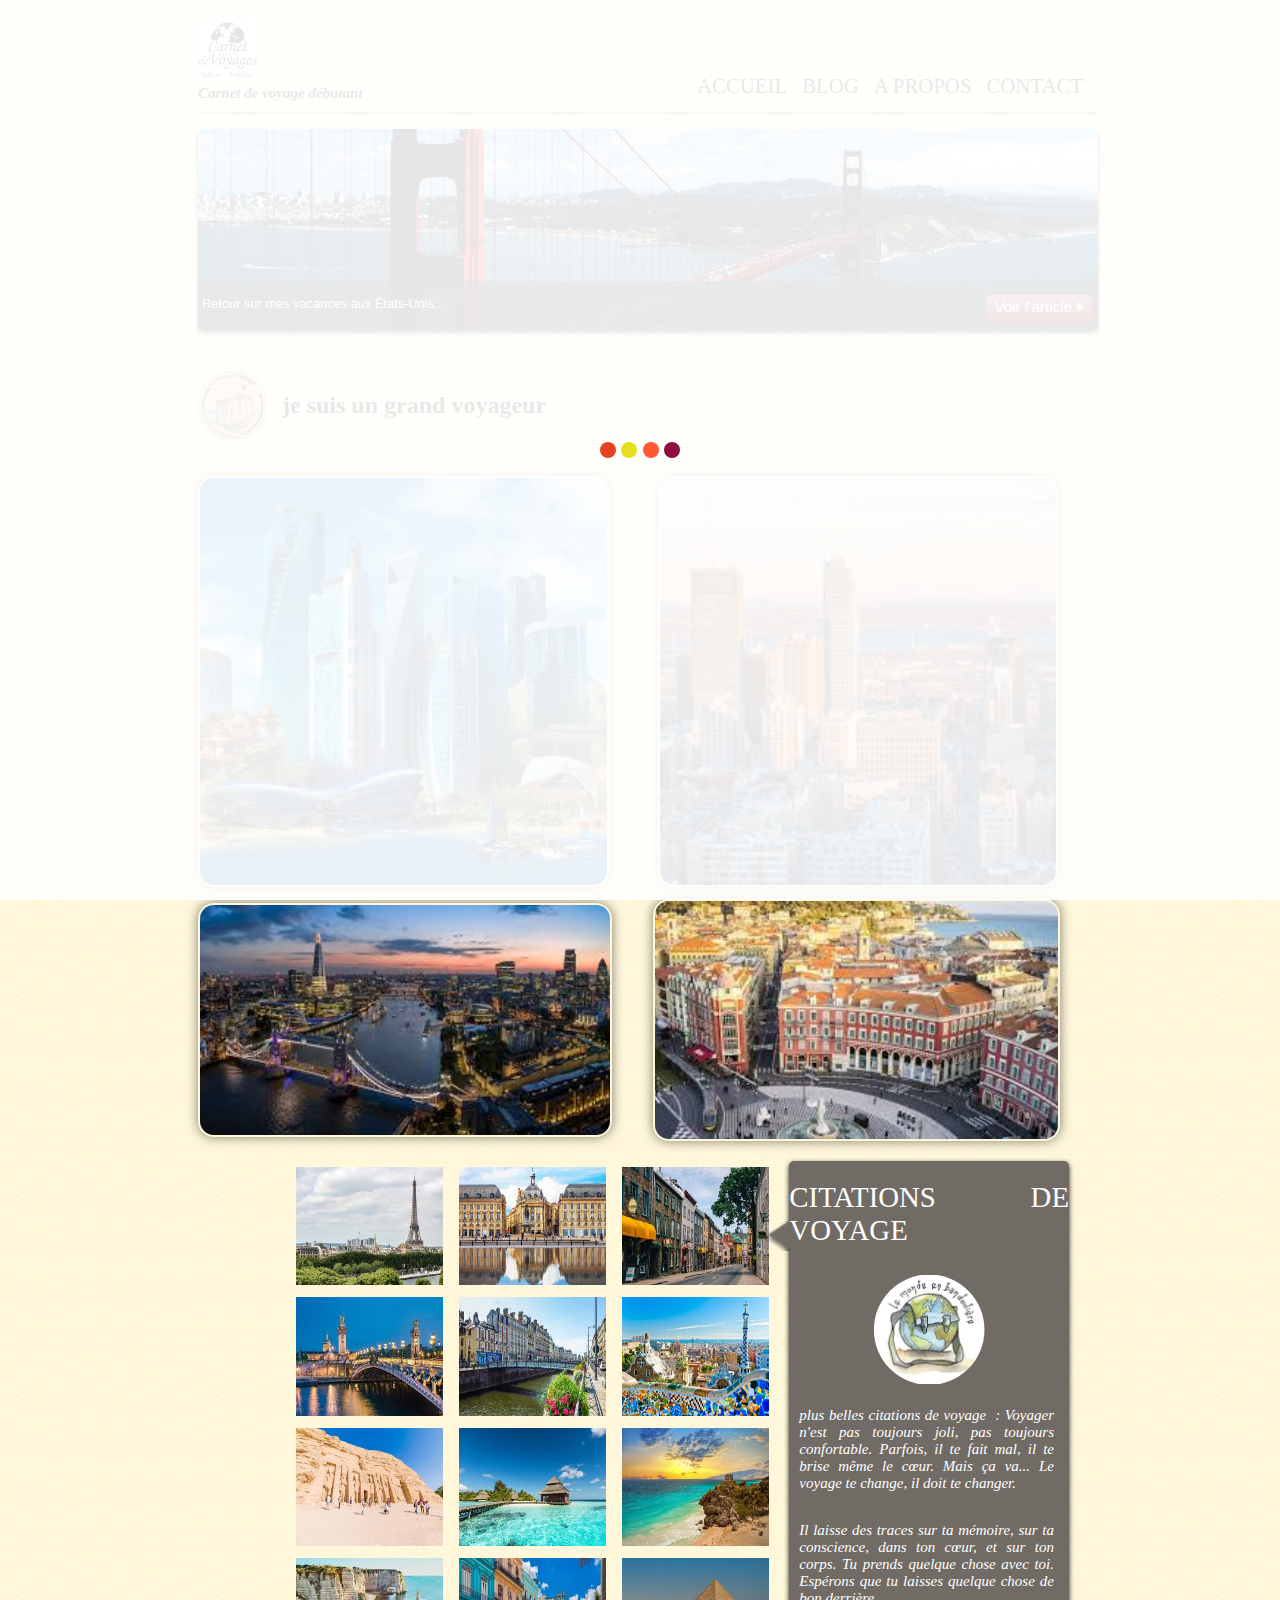
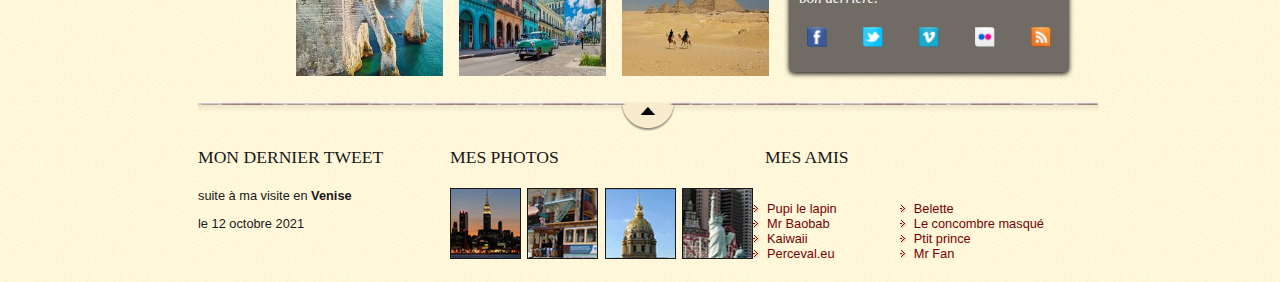
<file: index.html>
<!DOCTYPE html>
<html lang="fr">
    <head>
        <meta charset="utf-8" />
        <link rel="stylesheet" href="style.css">
        <meta name="viewport" content="width=device-width, initial-scale=1.0, viewport-fit=cover">

        <title>Carnets de voyage</title>

    </head>
    
    <body>
        <!-- Loader -->
    <div class="loader">
    <div class="loader__itemContainer">
      <div class="loader__item loader__item--1"></div>
      <div class="loader__item loader__item--2"></div>
      <div class="loader__item loader__item--3"></div>
      <div class="loader__item loader__item--4"></div>
    </div>
  </div>
        <div id="bloc_page">
    <!-- header -->
            <header>
                <div id="titre_principal">
                    <div id="logo">
                        <img src="images/carnetVoyage.png" alt="Logo carnet de voyage">
                        <h1></h1>    
                    </div>
                    <h2>Carnet de voyage débutant</h2>
                </div>
                
                <nav>
                    <ul>
                        <li><a href="index.html">Accueil</a></li>
                        <li><a href="#">Blog</a></li>
                        <li><a href="#">A propos</a></li>
                        <li><a href="contact.html">Contact</a></li>
                    </ul>
                </nav>
            </header>
            
            <div id="banniere_image">
                <div id="banniere_description">
                    Retour sur mes vacances aux États-Unis...
                    <a href="#" class="bouton_rouge">Voir l'article <img src="images/flecheblanchedroite.png" alt=""></a>
                </div>
            </div>
            <section>
                <figure>
                    <img src="images/téléchargement.jpg" id="photo_logo"alt="Catégorie voyage"> 
                    <figcaption class="ico_categorie">je suis un grand voyageur</figcaption>
                </figure>

                <div id="gallery_photo">
                <div id="part1">
                    <img src="images/Montréal.jpg"alt="photo Montréal" id="Montréal">
                    <img src="images/Royaume-Uni.jpg" alt="Photo Londre" id="londre">
                    <img src="images/Dubai.jpg" alt="photo Dubaie" id="dubai">
                    <img src="images/Nice.jpg" alt= "photo Nice" id="nice">
                    
                </div>
                <div id="part2">
                    <div id="gallery_photo1">
                        <img src="images/images.jpg" alt="photo Paris" id="paris">
                        <img src="images/Rome.jpg"alt="photo Rome" id="rome">
                        <img src="images/visiter Québec.jpg" alt="photo Québec" id="quebec">
                        <img src="images/venise.jpg" alt="photo venise" id="venise">
                        <img src="images/Amsterdam.jpg" alt="photo Amsterdam" id="amsterdam">
                        <img src="images/Espagne.jpg" alt="photo Espagne" id="espagne">
                        <img src="images/pétra.jpg" alt="photo Pétra en jordanie" id="pétra">
                        <img src="images/Tahiti.jpg" alt="photo Tahiti" id="tahiti">
                        <img src="images/Mexique.jpg" alt="photo Mexique" id="mexique">
                        <img src="images/Liban.jpg" alt="photo Liban" id="liban">
                        <img src="images/Cuba.jpg" alt="photo Cuba" id="cuba">
                        <img src="images/Egypte.jpg" alt="photo Egypte" id="egypte"></div>
                <aside>
                    <h1>citations de voyage</h1>
                    <img src="images/bulle.png" alt="" id="fleche_bulle">
                    <img src="images/bandoulière du monde.jpg" alt="Photo du Monde" id="bandoulière">
                    <p> plus belles citations de voyage &nbsp;: Voyager n'est pas toujours joli, pas toujours confortable. Parfois, il te fait mal, il te brise même le cœur. Mais ça va... Le voyage te change, il doit te changer.</p>
                    <p>Il laisse des traces sur ta mémoire, sur ta conscience, dans ton cœur, et sur ton corps. Tu prends quelque chose avec toi. Espérons que tu laisses quelque chose de bon derrière.</p>
                    <div class="logo_reseaux">
                    <img src="images/facebook.png" alt="Facebook">
                    <img src="images/twitter.png" alt="Twitter">
                    <img src="images/vimeo.png" alt="Vimeo">
                    <img src="images/flickr.png" alt="Flickr">
                    <img src="images/rss.png" alt="RSS"></div>
                </aside>
        </div>
            </section>
            
            <footer>
                <div id="tweet">
                    <h1>Mon dernier tweet</h1>
                    <p>suite à ma visite en <strong>Venise</strong></p>
                    <p>le 12 octobre 2021</p>
                </div>
                <div id="mes_photos">
                    <h1>Mes photos</h1>
                    <img src="images/photo1.jpg" alt="Photographie">
                    <img src="images/photo2.jpg" alt="Photographie">
                    <img src="images/photo3.jpg" alt="Photographie">
                    <img src="images/photo4.jpg" alt="Photographie">
                </div>
                <div id="mes_amis">
                    <h1>Mes amis</h1>
                    <div id="listes_amis">
                        <ul>
                            <li><a href="#">Pupi le lapin</a></li>
                            <li><a href="#">Mr Baobab</a></li>
                            <li><a href="#">Kaiwaii</a></li>
                            <li><a href="#">Perceval.eu</a></li>
                        </ul>
                        <ul>
                            <li><a href="#">Belette</a></li>
                            <li><a href="#">Le concombre masqué</a></li>
                            <li><a href="#">Ptit prince</a></li>
                            <li><a href="#">Mr Fan</a></li>
                        </ul>
                    </div>
                </div>
            </footer>
        </div>
    </body>
</html>
</file>
<file: style.css>
/* Eléments principaux de la page */

body
{
    background: url('images/fond_jaune.png');
    font-family: 'Trebuchet MS', Arial, sans-serif;
    color: #181818;
    width: 100%;
    margin-top: 20px;
}

#bloc_page
{
    width: 900px;
    margin: auto;
}

section h1, footer h1, nav a
{
    font-family: Dayrom, serif;
    font-weight: normal;
    text-transform: uppercase;
    margin: 20px auto;
}
/* Header */

header
{
    background: url('images/separateur.png') repeat-x bottom;
    display: flex;
    justify-content: space-between;
    align-items: flex-end;
}

#titre_principal
{
    display: flex;
    flex-direction: column;
}

#logo
{
    display: flex;
    flex-direction: row;
    align-items: baseline;
}
#logo img
{
    width: 59px;
    height: 60px;
    clip-path: circle(65%);
}

header h1
{
    font-family: 'BallparkWeiner', serif;
    font-size: 2.5em;
    font-weight: normal;
    margin: 0 0 0 10px;
}

header h2
{
    font-family: Dayrom, serif;
    font-size: 15px;
    margin-top: 5px;
    font-weight: bold;
    font-style: italic;
}
/* Navigation */

nav ul
{
    list-style-type: none;
    display: flex;
}

nav li
{
    margin-right: 15px;
}

nav a
{
    font-size: 1.3em;
    color: #181818;
    padding-bottom: 3px;
    text-decoration: none;
}

nav a:hover
{
    color: #760001;
    border-bottom: 3px solid #760001;
}
/* Bannière */

#banniere_image
{
    margin-top: 15px;
    height: 200px;
    border-radius: 5px;
    background: url('images/sanfrancisco.jpg') no-repeat;
    position: relative;
    box-shadow: 0px 4px 4px #1c1a19;
    margin-bottom: 25px;
}

#banniere_description
{
    position: absolute;
    bottom: 0;
    border-radius: 0px 0px 5px 5px;
    width: 99.5%;
    height: 33px;
    padding-top: 15px;
    padding-left: 4px;
    background-color: rgba(24,24,24,0.8);
    color: white;
    font-size: 0.8em;
    
}
.bouton_rouge
{
    height: 25px;
    position: absolute;
    right: 5px;
    bottom: 5px;
    background: url('images/fond_degraderouge.png') repeat-x;
    border: 1px solid #760001;
    border-radius: 5px;
    font-size: 1.2em;
    text-align: center;
    padding: 3px 8px 0px 8px;
    color: white;
    text-decoration: none;
}
.bouton_rouge img
{
    border: 0;
}
/* Corps */

section
{
    display: grid;
    margin-bottom: 20px; 
    flex-wrap: wrap;
    justify-content: space-between;
    justify-items: stretch;
    margin-bottom: 20px;
}
figure {
    display: flex;
    justify-content: flex-start;
    align-items: center;
}
figcaption.ico_categorie {
    font-size: 29px;
    font-family: cursive;
    margin-left: 24px;
    font-weight: bold;
}
img#photo_logo {
    width: 70px;
    margin-left: -40px;
    clip-path: circle(51%);
}
figcaption.ico_categorie {
    font-size: 24px;
    font-family: cursive;
    margin-left: 14px;
    font-weight: bold;
}
figcaption.ico_categorie:hover{
    color: gold;
}
article, aside
{
    text-align: justify;

}

article
{
    margin-right: 20px;
    flex: 3;
}
.ico_categorie
{
    vertical-align: middle;
    margin-right: 8px;
    width: 40%;
}
aside p
{
    font-size: 15px;
    font-style: italic;
    font-family: serif;
    padding-left: 10px;
    padding-right: 15px;
}
aside
{
    position: relative;
    display: flex;
    justify-content: center;
    align-content: center;
    flex-wrap: wrap;
    flex-direction: column;
    background-color: #706b64;
    box-shadow: 0px 2px 5px #1c1a19;
    border-radius: 5px;
    color: white;
    font-size: 0.9em;
    width: 40%;
    margin-right: -61px;
    margin-bottom: 10px;
}
img#bandoulière {
    width: 40%;
    margin: 8px auto;
    clip-path: circle(50%);
}
#fleche_bulle
{
    position: absolute;
    top: 54px;
    left: -21px;
   width: 22px;
}
#photo_du_monde
{
    text-align: center;
}

#photo_du_monde img
{
    border: 1px solid #181818;
}

aside img
{
    width: 20px;
    margin: 5px auto;
}
/* Footer */

footer
{
    display: flex;
    background:  url('images/ico_top.png') no-repeat top center, url('images/separateur.png') repeat-x top, url('images/ombre.png') repeat-x top;
    padding-top: 25px;
}

footer p, footer ul
{
    font-size: 0.8em;
}

footer h1
{
    font-size: 1.1em;
}


#tweet
{
    width: 28%;
}

#mes_photos
{
    width: 35%;
}

#mes_amis
{
    width: 31%;
}

#mes_photos img
{
    border: 1px solid #181818;
    margin-right: 2px;
}

#listes_amis
{
    display: flex;
    justify-content: space-between;
    margin-top: 0;
}

#mes_amis ul
{
    list-style-image: url('images/ico_liensexterne.png');
    padding-left: 2px;
}

#mes_amis a
{
    text-decoration: none;
    color: #760001;
}
#part1{
    display: grid;
    grid-template-columns: 20% 20% 40%;
    grid-template-areas: "dubai Montréal"
    "londre nice ";
  justify-content: space-between;
    align-items: stretch;
    justify-items: stretch;
    gap: 12px;
    width: 100%;
    cursor: pointer;
    margin: 20px auto;
}
#dubai{
    grid-area: dubai;
}
img#dubai {
    width: 226%;
   object-fit: cover;
    pointer-events: fill;
    box-shadow: 0px 0px 12px 0px rgb(0 0 0 / 50%);
    border-radius: 1rem 1rem 1rem 1rem;
    padding: 2px;
}
img#dubai:hover{
        
    background-color: white;
    color: #f3976c;
    box-shadow: 2px 2px 20px #404040;
    
 }
#Montréal{
    grid-area: Montréal;
}
img#Montréal {
    margin-left: 190px;
    width: 220%;
    object-fit: cover;
    pointer-events: fill;
    box-shadow: 0px 0px 12px 0px rgb(0 0 0 / 50%);
    border-radius: 1rem 1rem 1rem 1rem;
    padding: 2px;
}
img#Montréal:hover{
        
    background-color: white;
    color: #f3976c;
    box-shadow: 2px 2px 20px #404040;
    
 }
#londre{
    grid-area: londre;
}
img#londre {
    width: 228%;
    object-fit: cover;
    pointer-events: fill;
    box-shadow: 0px 0px 12px 0px rgb(0 0 0 / 50%);
    border-radius: 1rem 1rem 1rem 1rem;
    margin: 4px auto;
    padding: 2px;
}
img#londre:hover{
        
    background-color: white;
    color: #f3976c;
    box-shadow: 2px 2px 20px #404040;
    
 }
#nice{
    grid-area: nice;
}
img#nice {
    width: 224%;
    margin-left: 185px;
    object-fit: cover;
    pointer-events: fill;
    box-shadow: 0px 0px 12px 0px rgb(0 0 0 / 50%);
    border-radius: 1rem 1rem 1rem 1rem;
    padding: 2px;
}
img#nice:hover{
        
    background-color: white;
    color: #f3976c;
    box-shadow: 2px 2px 20px #404040;
    
 }
#part2{
    display: flex;
    /*grid-template-columns: 30% 30% 40%;
    grid-template-areas: "paris rome quebec"
    "venise amsterdam espagne"
    "tahiti mexique liban"
    "pétra cuba egypte";*/
    justify-content: space-between;
    align-items: stretch;
    justify-items: stretch;
    gap: 12px;
    width: 80%;
    margin:  0 auto;
}
#paris{
    grid-area: paris;
}
#rome{
    grid-area: rome;
}
#quebec{
    grid-area: quebec;
}
#venise{
    grid-area: venise;
}
#amsterdam{
    grid-area: amsterdam;
}
#espagne{
    grid-area: espagne;
}
#pétra{
    grid-area: pétra;
}
#tahiti{
    grid-area: tahiti;
}
#mexique{
    grid-area: mexique;
}
#liban{
    grid-area: liban;
}
#cuba{
    grid-area: cuba;
}
#egypte{
    grid-area: egypte;
}
/* @madia */
@media screen and (max-width: 400px) {
    .gallery_photo{
        grid-template-columns: 50% 50%;
        grid-template-areas: 
            "dubia dubia"
            "dubia dubia"
            "Montréal londre "
            "nice paris"
            ;
        width: 100%;
    }

    #part1, #part2{
        flex-direction: column;
    }
    }
@media (max-width: 1024px){

    #bloc_page {
    width: auto;
}
       nav {
    width: auto;
    text-align: left;
}
#banniere_image {
    display: none;
} 
figure{
width: auto;
display: block;
margin-bottom: 10px;
}
aside {
width: auto;
display: block;
margin-bottom: 10px;
}
#fleche_bulle {
    display: none;
}
}
/* section photo */
.logo_reseaux {
    display: flex;
    flex-wrap: wrap;
    margin-bottom: 20px;
    justify-content: center;
}
#gallery_photo1{
    display: flex;
    flex-wrap: wrap;
    width: 70%;
}

#gallery_photo1 img {
    width: 30%;
    margin: 6px auto;
}
/*Loader */
.loader {
  position: fixed;
  height: 100%;
  width: 100%;
  left: 0;
  top: 0;
  background-color: rgba(255, 255, 255, 0.90);
  animation: loader 0.01s;
  animation-delay: 1.75s;
  animation-fill-mode: both;
  z-index: 9999;
  display:flex;
  align-items:center;
  justify-content:center;
}
.loader__itemContainer{
  display: flex;
      width: 5rem;
      justify-content: space-between;
}
.loader__item--1 {
    background-color: #E34220;
    animation-delay: .5s;

}
.loader__item {
    height: 1rem;
    width: 1rem;
    border-radius: 1rem;
    animation: jump 1s;
    animation-iteration-count: 1;
  
}
.loader__item--2 {
    background-color: #E3E020;
    animation-delay: .25s;
}
.loader__item--3 {
    background-color: #FF5733;
    animation-delay: .5s;
}
.loader__item--4 {
    background-color: #900C3F;
    animation-delay: .5s;
}
@keyframes loader {
  100% {
    opacity: 0;
    z-index: -10;
  }
} 

@keyframes jump {
  0% {
    transform: translateY(0);
  }
  25% {
    transform: translateY(0.5rem);
  }
  75% {
    transform: translateY(-0.5rem);
  }
  100% {
    transform: translateY(0);
  }
</file>
